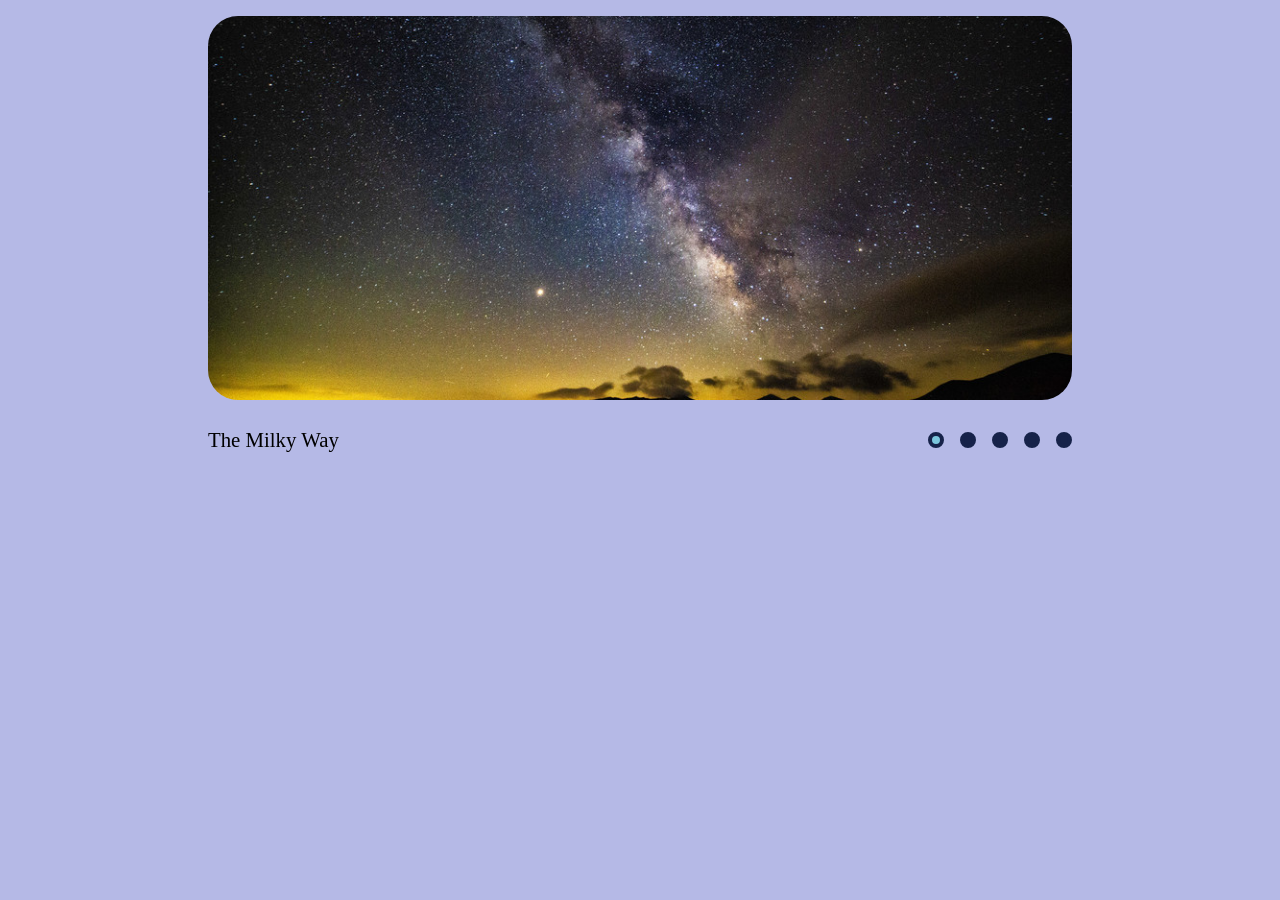
<file: index.html>
<!DOCTYPE html>
<html lang="en">
<head>
    <meta charset="UTF-8">
    <meta http-equiv="X-UA-Compatible" content="IE=edge">
    <meta name="viewport" content="width=device-width, initial-scale=1.0">
    <link rel="stylesheet" href="./style.css">
    <title>cssMem</title>
</head>
<body>
    <div class="wrapper">        
        <input class="radio" type="radio" name="point" id="slide1" checked>
        <input class="radio" type="radio" name="point" id="slide2">
        <input class="radio" type="radio" name="point" id="slide3">
        <input class="radio" type="radio" name="point" id="slide4">
        <input class="radio" type="radio" name="point" id="slide5">

        
        <div class="slider_wrapper">
            <div class="slides slide1"><img src="./assets/mlex.jpg" alt="mlex"></div>
            <div class="slides slide2"><img src="./assets/Asteroids-in-space.jpg" alt="Asteroids"></div>
            <div class="slides slide3"><img src="./assets/black.jpg" alt="black"></div>
            <div class="slides slide4"><img src="./assets/raggi.jpg" alt="raggi"></div>
            <div class="slides slide5"><img src="./assets/sun.jpg" alt="sun"></div>
        </div>
        
        
        <div class="phrase">
            <div class="phrase_item">The Milky Way</div>
            <div class="phrase_item">The Asteroid Belt </div>
            <div class="phrase_item">Black holes</div>
            <div class="phrase_item">Cosmic ray</div>
            <div class="phrase_item">The sun</div>
        </div>
        
        <div class="controls">
            <label class="first" for="slide1"><span class="dot" id="first"></span></label>
            <label class="second" for="slide2"><span class="dot" id="second"></span></label>
            <label class="three" for="slide3"><span class="dot" id="three"></span></label>
            <label class="four" for="slide4"><span class="dot" id="four"></span></label>
            <label class="five" for="slide5"><span class="dot" id="five"></span></label>
        </div>
       

    </div>     
</body>
</html>
</file>
<file: style.css>
@import url(./normalize.css);
*{
    box-sizing: border-box;
}
body{    
    background-color: rgba(174, 178, 228, 0.9);    
}
.radio {
	display: none;
}
.wrapper{
    padding: 1rem 13rem;
    display: flex;    
    flex-wrap: wrap; 
    justify-content: space-between;
    grid-row-gap: 1.5rem;    
    width: 100vw;
    height: 100%;
      
}
.slider_wrapper {
    display: flex;
    overflow: hidden;
    width: 100%;
    max-width: 60rem;
    margin: 0 auto;
}
.slides{
    transition: all 0.6s ease 0s;
    width: 100%;
    height: auto;
    flex-shrink: 0;    
}
.slides img{
    width: inherit;
    height: inherit;   
    border-radius: 30px; 
}

.phrase_item{
    font-family: 'Times New Roman', Times, serif;
    transition: all 0.8s ease 0.1s;    
    font-size: 1.3rem;         
}
.phrase{
    display: flex;
    flex-direction: column;
    /*width: 70%;*/
    height: 1.8rem;
    overflow: hidden;
      
}
.controls{
    display: flex;  
    padding-top: 0.5%;  
}
label{
    cursor: pointer;
    height: 1.5rem;
}
.dot{
    display: block;
    width: 1rem;
    height: 1rem;
    border-radius: 50%;
    border: 4px solid rgb(22, 34, 73);      
    background-color: rgb(22, 34, 73);
    margin: 0 0 2rem 1rem;
}


#slide1:checked ~ .controls #first,
#slide2:checked ~ .controls #second,
#slide3:checked ~ .controls #three,
#slide4:checked ~ .controls #four,
#slide5:checked ~ .controls #five
 {  background-color: rgb(123, 197, 219);
    border: 4px solid rgb(22, 34, 73);
}

#slide1:checked:hover ~ .controls #first,
#slide2:checked:hover ~ .controls #second,
#slide3:checked:hover ~ .controls #three,
#slide4:checked:hover ~ .controls #four,
#slide5:checked:hover ~ .controls #five
{   background-color: rgb(123, 197, 219);
    border: 4px solid  rgb(102, 156, 138);
}

#slide1:hover ~ .controls #first,
#slide2:hover ~ .controls #second,
#slide3:hover ~ .controls #three,
#slide4:hover ~ .controls #four,
#slide5:hover ~ .controls #five
{   background-color: rgb(102, 156, 138);
    border: 4px solid rgb(102, 156, 138);
}

#slide1:active ~ .controls #first,
#slide2:active ~ .controls #second,
#slide3:active ~ .controls #three,
#slide4:active ~ .controls #four,
#slide5:active ~ .controls #five
{    background-color: rgb(5, 7, 6);
    border: 4px solid rgb(9, 14, 12);
}


#slide1:checked ~ .slider_wrapper .slides{
    transform: translate(0);
}
#slide2:checked ~ .slider_wrapper .slides{
    transform: translate(-100%);
}
#slide3:checked ~ .slider_wrapper .slides{
    transform: translate(-200%);
}
#slide4:checked ~ .slider_wrapper .slides{
    transform: translate(-300%);
}
#slide5:checked ~ .slider_wrapper .slides{
    transform: translate(-400%);
}



#slide1:checked ~ .phrase .phrase_item{
    transform: translate(0);
}
#slide2:checked ~ .phrase .phrase_item{
    transform: translate(0, -100%);
}
#slide3:checked ~ .phrase .phrase_item{
    transform: translate(0, -200%);
}
#slide4:checked ~ .phrase .phrase_item{
    transform: translate(0, -300%);
}
#slide5:checked ~ .phrase .phrase_item{
    transform: translate(0, -400%);
}


@media screen and (max-width: 599.89px){

    .wrapper {
        padding: 1rem 9rem;
        height: 100%;
        flex-direction: column;
        grid-row-gap: 1rem;
        align-items: center;        
    }
    .slider_wrapper {
        margin-bottom: 2%;
    }     
    .dots {
        order: 2;
        justify-content: center;
    }
    .phrase{
        order: 3;        
        align-self: flex-start;
        width: 100%;
        
    }  
    .controls{         
        padding-top: 0;  
    }
    
}
</file>
